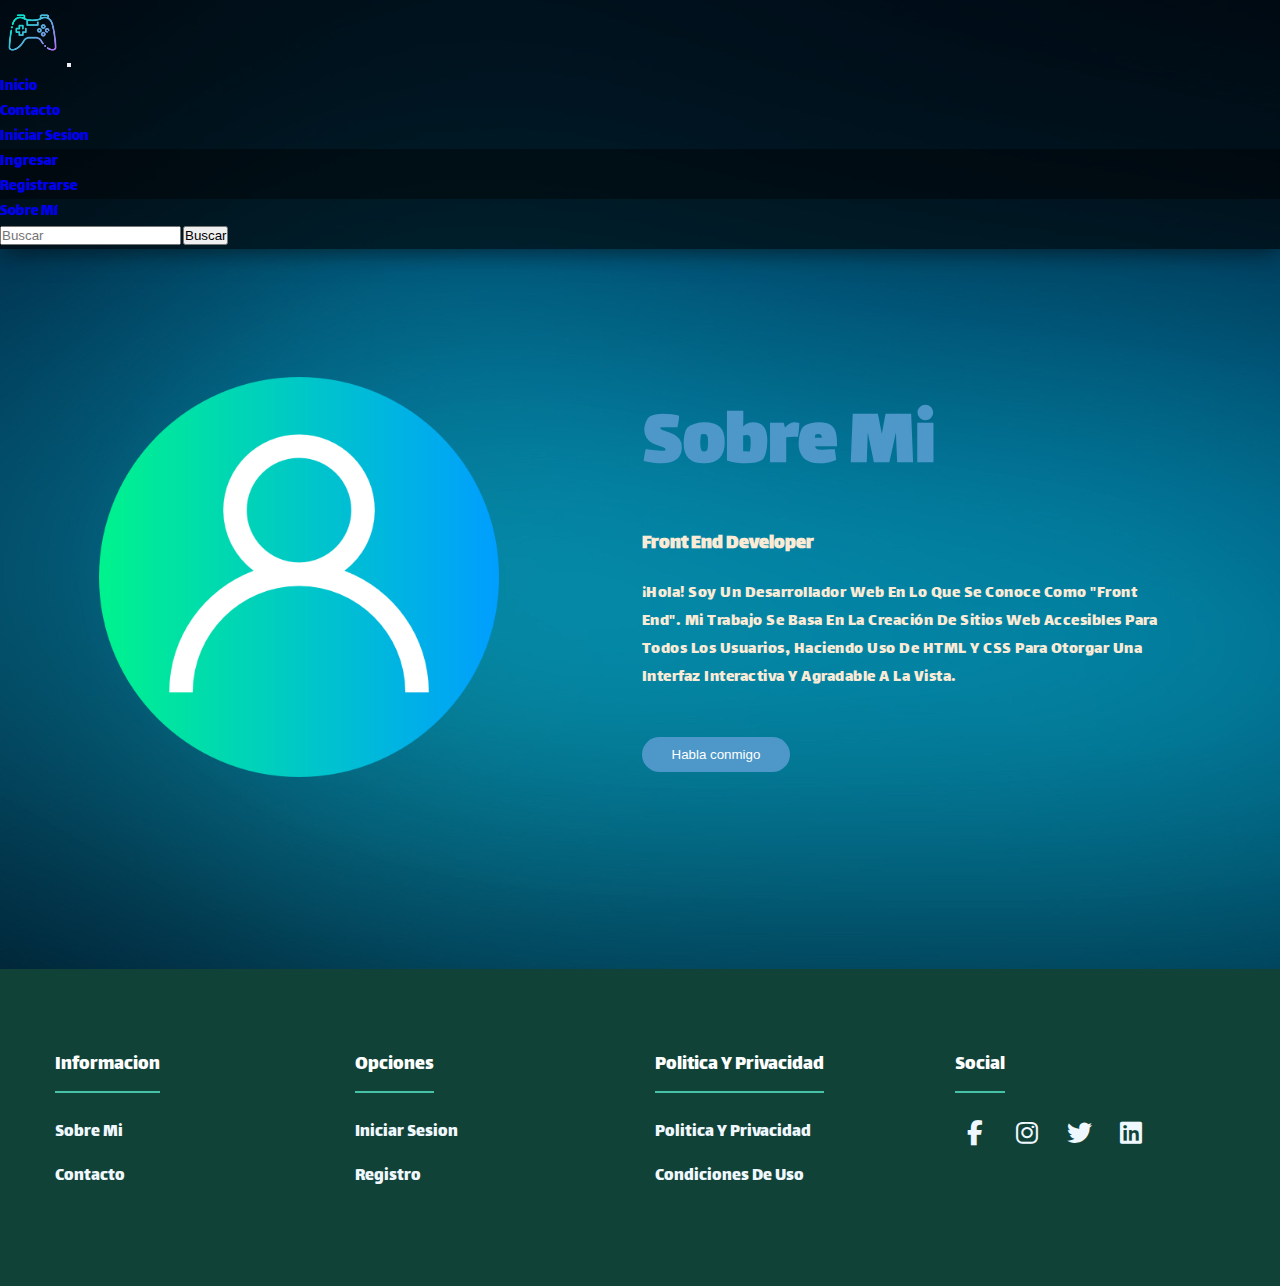
<file: pages/about us/aboutus.html>
<!DOCTYPE html>
<html lang="en">
<head>
    <meta charset="UTF-8">
    <meta name="viewport" content="width=device-width, initial-scale=1.0">
    <title>Document</title>
    <link rel="stylesheet" href="/styles/styles.css">

    <link rel="stylesheet" href="https://cdnjs.cloudflare.com/ajax/libs/font-awesome/6.2.1/css/all.min.css">

    <link rel="preconnect" href="https://fonts.googleapis.com">
    <link rel="preconnect" href="https://fonts.gstatic.com" crossorigin>
    <link href="https://fonts.googleapis.com/css2?family=Archivo+Black&family=Lalezar&display=swap" rel="stylesheet">

    <link href="https://cdn.jsdelivr.net/npm/bootstrap@5.3.1/dist/css/bootstrap.min.css" rel="stylesheet" integrity="sha384-4bw+/aepP/YC94hEpVNVgiZdgIC5+VKNBQNGCHeKRQN+PtmoHDEXuppvnDJzQIu9" crossorigin="anonymous">

</head>

<body class="aboutBody">

    <!--========NAVBAR==========-->

    <header class="headerAboutus">
        <div class="navBar">
            <div class="navBar">
                <nav class="navbar navbar-expand-lg navbar-dark">
                    <div class="container-fluid">
                        <img src="/assets/images/logo.png" alt="">
                      <button class="navbar-toggler" type="button" data-bs-toggle="collapse" data-bs-target="#navbarSupportedContent" aria-controls="navbarSupportedContent" aria-expanded="false" aria-label="Toggle navigation">
                        <span class="navbar-toggler-icon"></span>
                      </button>
                      <div class="collapse navbar-collapse" id="navbarSupportedContent">
                        <ul class="navbar-nav me-auto mb-2 mb-lg-0">
                          <li class="nav-item">
                            <a class="nav-link active" aria-current="page" href="/index.html">Inicio</a>
                          </li>
                          <li class="nav-item">
                            <a class="nav-link" href="/pages/contact/contact.html">Contacto</a>
                          </li>
                          <li class="nav-item dropdown">
                            <a class="nav-link dropdown-toggle" href="#" role="button" data-bs-toggle="dropdown" aria-expanded="false">
                              Iniciar sesion
                            </a>
                            <ul class="dropdown-menu">
                              <li><a class="dropdown-item" href="/pages/login/login.html">Ingresar</a></li>
                              <li><a class="dropdown-item" href="/pages/register/register.html">Registrarse</a></li>
                            </ul>
                          </li>
                          <li class="nav-item">
                            <a href="/pages/about us/aboutus.html" class="nav-link" aria-disabled="false">Sobre mí</a>
                          </li>
                        </ul>
                        <form class="d-flex" role="search">
                          <input class="form-control me-2" type="search" placeholder="Buscar" aria-label="Search">
                          <button class="btn btn-outline-success" type="submit">Buscar</button>
                        </form>
                      </div>
                    </div>
                  </nav>
        </div>
    </header>
    


    <!--========SOBRE MI==========-->


    <section class="aboutMe">
        <div class="aboutContent">
            <img src="/assets/images/user.png" alt="imgMe" id="imgMe">
            <div class="aboutText">
                <h1>Sobre mi</h1>
                <h5>Front End Developer</h5>
                <p>¡Hola! Soy un desarrollador web en lo que se conoce como "Front End". Mi trabajo se basa en la creación de sitios web accesibles para todos los usuarios, haciendo uso de HTML y CSS para otorgar una interfaz interactiva y agradable a la vista.</p>
                <button type="button" id="talkToMe"><a href="/pages/contact/contact.html">Habla conmigo</a></button>
            </div>
        </div>
    </section>

    <!--=======FOOTER========-->

    <footer class="footer">
      <div class="footerContainer">
  
          <div class="footerRow">
  
              <div class="footerLinks">
                  <h4>Informacion</h4>
                  <ul>
                      <li><a href="/pages/about us/aboutus.html">Sobre Mi</a></li>
                      <li><a href="/pages/contact/contact.html">Contacto</a></li>
                  </ul>
              </div>
  
              <div class="footerLinks">
                  <h4>Opciones</h4>
                  <ul>
                    <li><a href="/pages/register/register.html">Iniciar sesion</a></li>
                    <li><a href="">registro</a></li>
                  </ul>
              </div>
  
              <div class="footerLinks">
                  <h4>Politica y privacidad</h4>
                  <ul>
                    <li><a href="">Politica y privacidad</a></li>
                    <li><a href="">Condiciones de uso</a></li>
                  </ul>
              </div>
  
              <div class="footerLinks">
                  <h4>Social</h4>
                  <div class="socialLink">
                      <a href=""><i class="fab fa-facebook-f"></i></a>
                      <a href=""><i class="fab fa-instagram"></i></a>
                      <a href=""><i class="fab fa-twitter"></i></a>
                      <a href=""><i class="fab fa-linkedin"></i></a>
                  </div>
              </div>
  
          </div>
  
  
      </div>
  
  </footer>


    <script src="https://cdn.jsdelivr.net/npm/bootstrap@5.3.1/dist/js/bootstrap.bundle.min.js" integrity="sha384-HwwvtgBNo3bZJJLYd8oVXjrBZt8cqVSpeBNS5n7C8IVInixGAoxmnlMuBnhbgrkm" crossorigin="anonymous"></script>
</body>
</html>
</file>
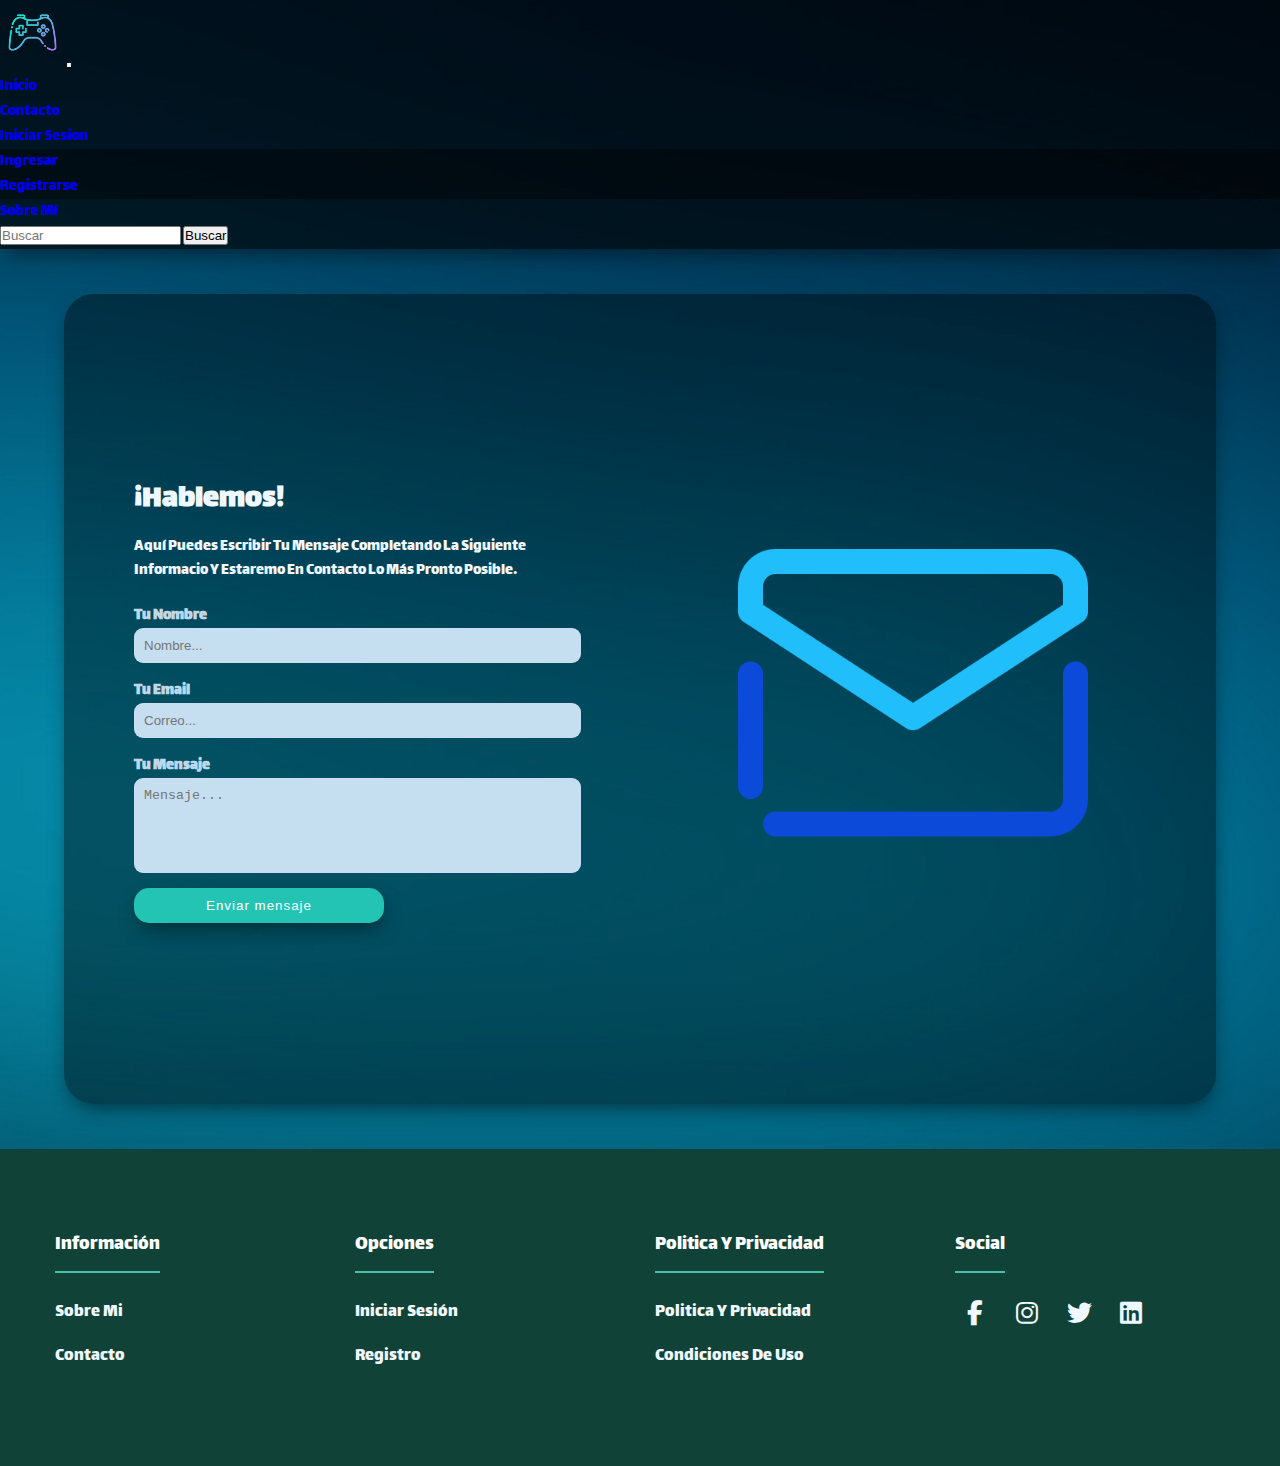
<file: pages/contact/contact.html>
<!DOCTYPE html>
<html lang="en">
<head>
    <meta charset="UTF-8">
    <meta name="viewport" content="width=device-width, initial-scale=1.0">
    <title>Document</title>
    <link rel="stylesheet" href="/styles/styles.css">

    <link rel="stylesheet" href="https://cdnjs.cloudflare.com/ajax/libs/font-awesome/6.2.1/css/all.min.css">

    <link rel="preconnect" href="https://fonts.googleapis.com">
    <link rel="preconnect" href="https://fonts.gstatic.com" crossorigin>
    <link href="https://fonts.googleapis.com/css2?family=Archivo+Black&family=Lalezar&display=swap" rel="stylesheet">


    <link href="https://cdn.jsdelivr.net/npm/bootstrap@5.3.1/dist/css/bootstrap.min.css" rel="stylesheet" integrity="sha384-4bw+/aepP/YC94hEpVNVgiZdgIC5+VKNBQNGCHeKRQN+PtmoHDEXuppvnDJzQIu9" crossorigin="anonymous">
</head>
<body class="principalBody">
</head>
<body class="contactBody">

<!--==============NAVBAR=====================-->

<header class="headerContact">
    <div class="navBar">
        <div class="navBar">
            <nav class="navbar navbar-expand-lg navbar-dark">
                <div class="container-fluid">
                    <img src="/assets/images/logo.png" alt="">
                  <button class="navbar-toggler" type="button" data-bs-toggle="collapse" data-bs-target="#navbarSupportedContent" aria-controls="navbarSupportedContent" aria-expanded="false" aria-label="Toggle navigation">
                    <span class="navbar-toggler-icon"></span>
                  </button>
                  <div class="collapse navbar-collapse" id="navbarSupportedContent">
                    <ul class="navbar-nav me-auto mb-2 mb-lg-0">
                      <li class="nav-item">
                        <a class="nav-link active" aria-current="page" href="/index.html">Inicio</a>
                      </li>
                      <li class="nav-item">
                        <a class="nav-link" href="/pages/contact/contact.html">Contacto</a>
                      </li>
                      <li class="nav-item dropdown">
                        <a class="nav-link dropdown-toggle" href="#" role="button" data-bs-toggle="dropdown" aria-expanded="false">
                          Iniciar sesion
                        </a>
                        <ul class="dropdown-menu">
                          <li><a class="dropdown-item" href="/pages/login/login.html">Ingresar</a></li>
                          <li><a class="dropdown-item" href="/pages/register/register.html">Registrarse</a></li>
                        </ul>
                      </li>
                      <li class="nav-item">
                        <a href="/pages/about us/aboutus.html" class="nav-link" aria-disabled="false">Sobre mí</a>
                      </li>
                    </ul>
                    <form class="d-flex" role="search">
                      <input class="form-control me-2" type="search" placeholder="Buscar" aria-label="Search">
                      <button class="btn btn-outline-success" type="submit">Buscar</button>
                    </form>
                  </div>
                </div>
              </nav>
    </div>
</header>

<!--==============FORMULARIO DE CONTACTO==============-->
    <section class="contactSection">
        <div class="contactForm">
            <div class="formS">
                <div class="contactText">
                    <h2>¡Hablemos!</h2>
                    <p>Aquí puedes escribir tu mensaje completando la siguiente informacio y estaremo en contacto lo más pronto posible.</p>
                </div>

                <form action="">
                    <div class="inputContact">
                        <label for="">Tu nombre</label>
                        <input type="text" placeholder="Nombre...">
                    </div>

                    <div class="inputContact">
                        <label for="">Tu email</label>
                        <input type="email" placeholder="Correo...">
                    </div>

                    <div class="inputContact">
                        <label for="">Tu mensaje</label>
                        <textarea name="" id="" cols="30" rows="5" placeholder="Mensaje..."></textarea>
                    </div>
                    <input type="submit" value="Enviar mensaje">
                </form>
            </div>

            <div class="contactInfo">
                <div class="imgBox">
                    <img src="/assets/images/email.png" alt="emailIcon">
                </div>
            </div>
        </div>
        </div>
    </section>

    <script src="https://cdn.jsdelivr.net/npm/bootstrap@5.3.1/dist/js/bootstrap.bundle.min.js" integrity="sha384-HwwvtgBNo3bZJJLYd8oVXjrBZt8cqVSpeBNS5n7C8IVInixGAoxmnlMuBnhbgrkm" crossorigin="anonymous"></script>



    <!--=======FOOTER========-->

    <footer class="footer">
      <div class="footerContainer">
  
          <div class="footerRow">
  
              <div class="footerLinks">
                  <h4>Información</h4>
                  <ul>
                      <li><a href="/pages/about us/aboutus.html">Sobre Mi</a></li>
                      <li><a href="/pages/contact/contact.html">Contacto</a></li>
                  </ul>
              </div>
  
              <div class="footerLinks">
                  <h4>Opciones</h4>
                  <ul>
                    <li><a href="/pages/register/register.html">Iniciar sesión</a></li>
                    <li><a href="">registro</a></li>
                  </ul>
              </div>
  
              <div class="footerLinks">
                  <h4>Politica y privacidad</h4>
                  <ul>
                    <li><a href="">Politica y privacidad</a></li>
                    <li><a href="">Condiciones de uso</a></li>
                  </ul>
              </div>
  
              <div class="footerLinks">
                  <h4>Social</h4>
                  <div class="socialLink">
                      <a href=""><i class="fab fa-facebook-f"></i></a>
                      <a href=""><i class="fab fa-instagram"></i></a>
                      <a href=""><i class="fab fa-twitter"></i></a>
                      <a href=""><i class="fab fa-linkedin"></i></a>
                  </div>
              </div>
  
          </div>
  
  
      </div>
  
  </footer>
</body>
</html>
</file>
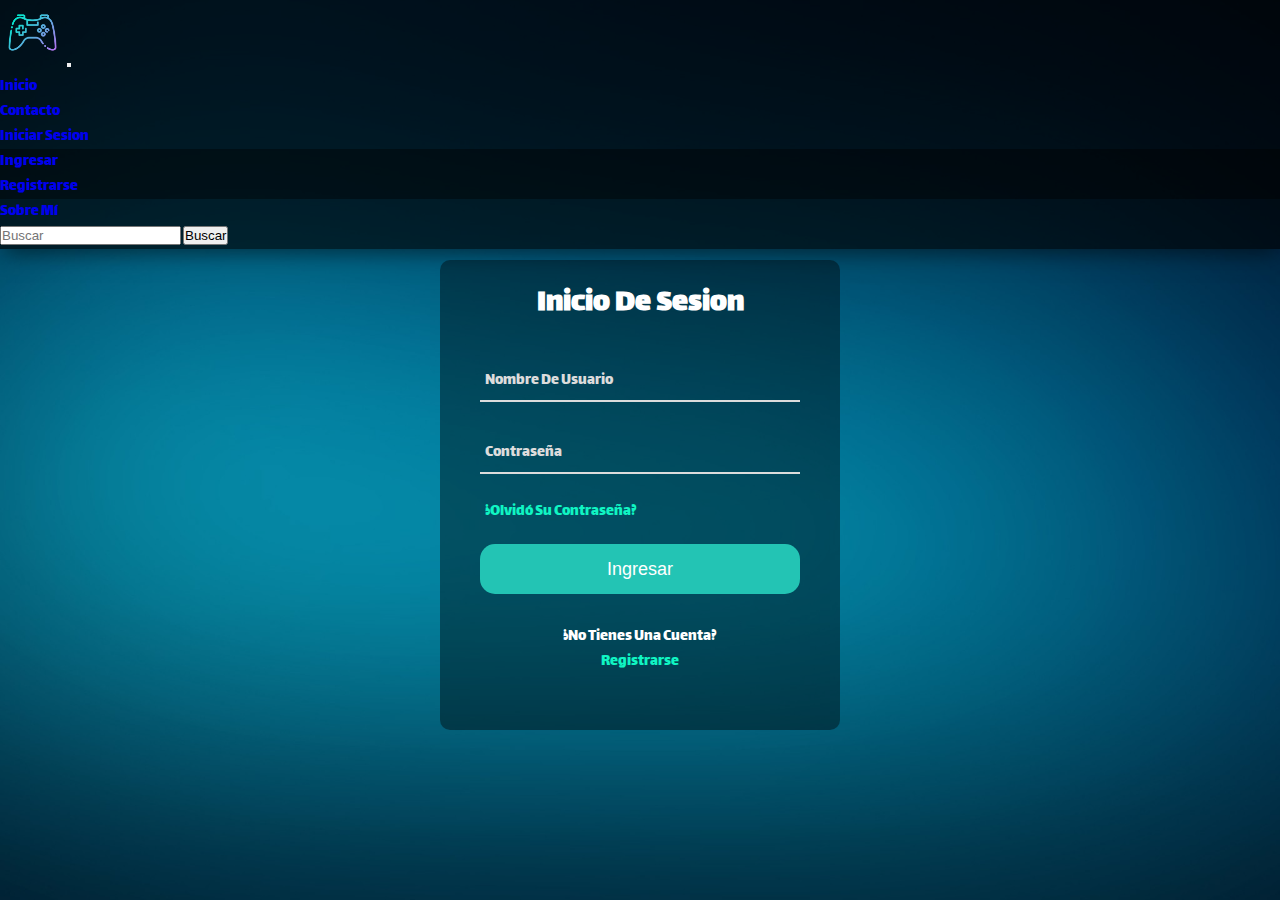
<file: pages/login/login.html>
<!DOCTYPE html>
<html lang="en">
<head>
    <meta charset="UTF-8">
    <meta name="viewport" content="width=device-width, initial-scale=1.0">
    <title>Resgister/login</title>
    <link rel="stylesheet" href="/styles/styles.css">

    <link rel="preconnect" href="https://fonts.googleapis.com">
    <link rel="preconnect" href="https://fonts.gstatic.com" crossorigin>
    <link href="https://fonts.googleapis.com/css2?family=Archivo+Black&family=Lalezar&display=swap" rel="stylesheet">

    <link href="https://cdn.jsdelivr.net/npm/bootstrap@5.3.1/dist/css/bootstrap.min.css" rel="stylesheet" integrity="sha384-4bw+/aepP/YC94hEpVNVgiZdgIC5+VKNBQNGCHeKRQN+PtmoHDEXuppvnDJzQIu9" crossorigin="anonymous">
</head>

<body>

        <!--=============NAVBAR================-->

<header class="headerRegister">
    <div class="navBar">
        <div class="navBar">
            <nav class="navbar navbar-expand-lg navbar-dark">
                <div class="container-fluid">
                    <img src="/assets/images/logo.png" alt="">
                  <button class="navbar-toggler" type="button" data-bs-toggle="collapse" data-bs-target="#navbarSupportedContent" aria-controls="navbarSupportedContent" aria-expanded="false" aria-label="Toggle navigation">
                    <span class="navbar-toggler-icon"></span>
                  </button>
                  <div class="collapse navbar-collapse" id="navbarSupportedContent">
                    <ul class="navbar-nav me-auto mb-2 mb-lg-0">
                      <li class="nav-item">
                        <a class="nav-link active" aria-current="page" href="/index.html">Inicio</a>
                      </li>
                      <li class="nav-item">
                        <a class="nav-link" href="/pages/contact/contact.html">Contacto</a>
                      </li>
                      <li class="nav-item dropdown">
                        <a class="nav-link dropdown-toggle" href="#" role="button" data-bs-toggle="dropdown" aria-expanded="false">
                          Iniciar sesion
                        </a>
                        <ul class="dropdown-menu">
                          <li><a class="dropdown-item" href="/pages/login/login.html">Ingresar</a></li>
                          <li><a class="dropdown-item" href="/pages/register/register.html">Registrarse</a></li>
                        </ul>
                      </li>
                      <li class="nav-item">
                        <a href="/pages/about us/aboutus.html" class="nav-link" aria-disabled="false">Sobre mí</a>
                      </li>
                    </ul>
                    <form class="d-flex" role="search">
                      <input class="form-control me-2" type="search" placeholder="Buscar" aria-label="Search">
                      <button class="btn btn-outline-success" type="submit">Buscar</button>
                    </form>
                  </div>
                </div>
              </nav>
    </div>
</header>


    <!--=============FORMULARIO INICIO DE SESION================-->
    <div class="formulario" id="inicioSesion">
        <h1>Inicio de sesion</h1>
        <form action="" method="post">
            <div class="user">
                <input type="text" name="" id="">
                <label for="">Nombre de usuario</label>
            </div>
            <div class="user">
                <input type="password" required>
                <label for="password">Contraseña</label>
            </div>
            <div class="recordar">¿Olvidó su contraseña?</div>

            <div class="enter">
                <button type="submit" id="register">Ingresar</button>
            </div>

            <div class="register">
                <p>¿No tienes una cuenta?</p><a href="/pages/register/register.html">registrarse</a>
            </div>
        </form>
    </div>



    <script src="https://cdn.jsdelivr.net/npm/bootstrap@5.3.1/dist/js/bootstrap.bundle.min.js" integrity="sha384-HwwvtgBNo3bZJJLYd8oVXjrBZt8cqVSpeBNS5n7C8IVInixGAoxmnlMuBnhbgrkm" crossorigin="anonymous"></script>
</body>
</html>
</file>
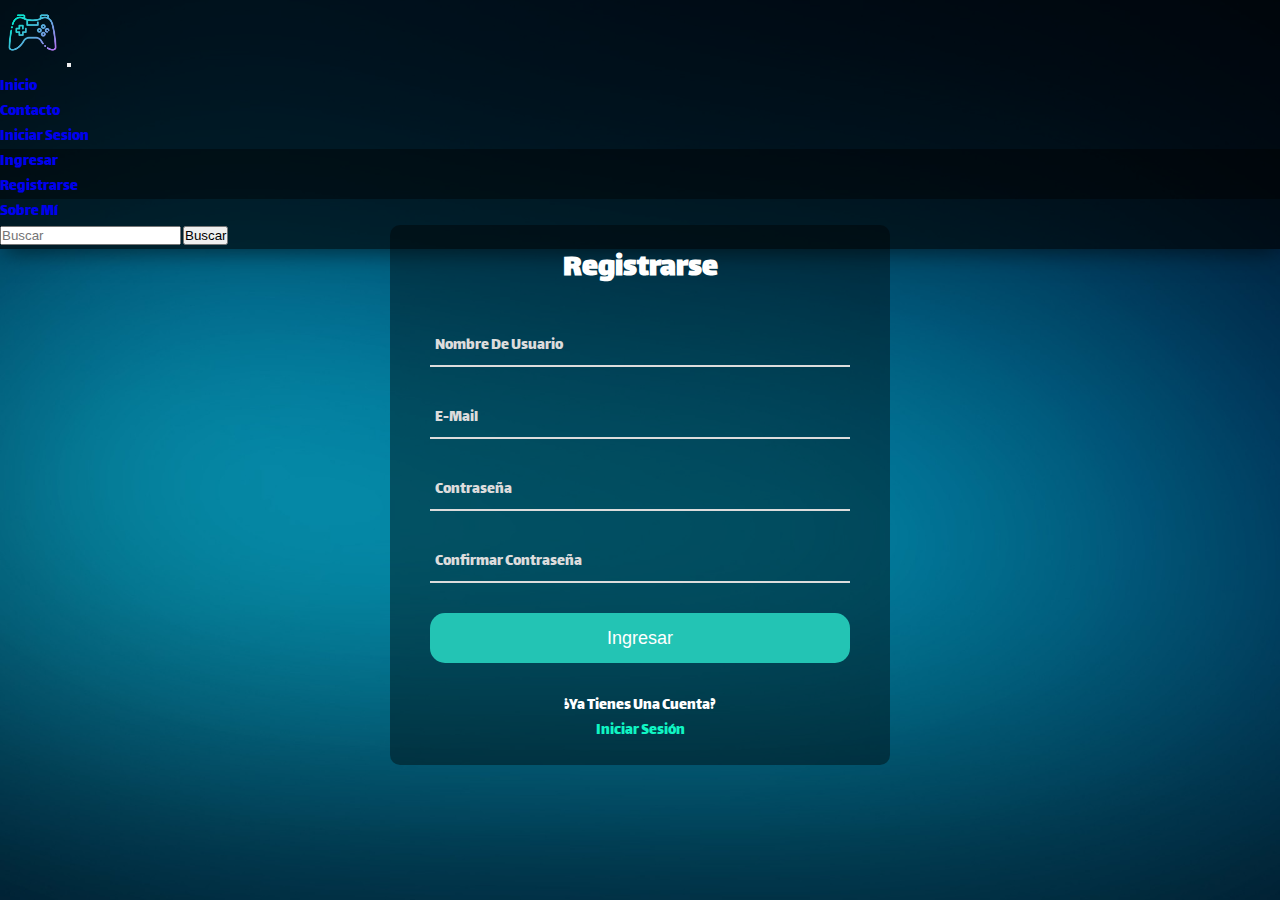
<file: pages/register/register.html>
<!DOCTYPE html>
<html lang="en">
<head>
    <meta charset="UTF-8">
    <meta name="viewport" content="width=device-width, initial-scale=1.0">
    <title>Register</title>
    <link rel="stylesheet" href="/styles/styles.css">

    <link rel="preconnect" href="https://fonts.googleapis.com">
    <link rel="preconnect" href="https://fonts.gstatic.com" crossorigin>
    <link href="https://fonts.googleapis.com/css2?family=Archivo+Black&family=Lalezar&display=swap" rel="stylesheet">

    <link href="https://cdn.jsdelivr.net/npm/bootstrap@5.3.1/dist/css/bootstrap.min.css" rel="stylesheet" integrity="sha384-4bw+/aepP/YC94hEpVNVgiZdgIC5+VKNBQNGCHeKRQN+PtmoHDEXuppvnDJzQIu9" crossorigin="anonymous">
</head>
<body>

            <!--=============NAVBAR================-->

<header class="headerRegister">
    <div class="navBar">
        <div class="navBar">
            <nav class="navbar navbar-expand-lg navbar-dark">
                <div class="container-fluid">
                    <img src="/assets/images/logo.png" alt="">
                  <button class="navbar-toggler" type="button" data-bs-toggle="collapse" data-bs-target="#navbarSupportedContent" aria-controls="navbarSupportedContent" aria-expanded="false" aria-label="Toggle navigation">
                    <span class="navbar-toggler-icon"></span>
                  </button>
                  <div class="collapse navbar-collapse" id="navbarSupportedContent">
                    <ul class="navbar-nav me-auto mb-2 mb-lg-0">
                      <li class="nav-item">
                        <a class="nav-link active" aria-current="page" href="/index.html">Inicio</a>
                      </li>
                      <li class="nav-item">
                        <a class="nav-link" href="/pages/contact/contact.html">Contacto</a>
                      </li>
                      <li class="nav-item dropdown">
                        <a class="nav-link dropdown-toggle" href="#" role="button" data-bs-toggle="dropdown" aria-expanded="false">
                          Iniciar sesion
                        </a>
                        <ul class="dropdown-menu">
                          <li><a class="dropdown-item" href="/pages/login/login.html">Ingresar</a></li>
                          <li><a class="dropdown-item" href="/pages/register/register.html">Registrarse</a></li>
                        </ul>
                      </li>
                      <li class="nav-item">
                        <a href="/pages/about us/aboutus.html" class="nav-link" aria-disabled="false">Sobre mí</a>
                      </li>
                    </ul>
                    <form class="d-flex" role="search">
                      <input class="form-control me-2" type="search" placeholder="Buscar" aria-label="Search">
                      <button class="btn btn-outline-success" type="submit">Buscar</button>
                    </form>
                  </div>
                </div>
              </nav>
    </div>
</header>


    <!--=============FORMULARIO INICIO DE SESION================-->
    
    <div class="formulario">
        <h1>Registrarse</h1>
        <form action="" method="post">
            <div class="user">
                <input type="text" name="" id="">
                <label for="">Nombre de usuario</label>
            </div>

            <div class="user">
                <input type="text" name="" id="">
                <label for="">e-mail</label>
            </div>

            <div class="user">
                <input type="password" required>
                <label for="password">Contraseña</label>
            </div>

            <div class="user">
                <input type="password" required>
                <label for="password">Confirmar contraseña</label>
            </div>

            <div class="enter">
                <button type="submit" id="register">Ingresar</button>
            </div>

            <div class="register">
                <p>¿Ya tienes una cuenta?</p><a href="">Iniciar Sesión</a>
            </div>
        </form>
    </div>

    <script src="https://cdn.jsdelivr.net/npm/bootstrap@5.3.1/dist/js/bootstrap.bundle.min.js" integrity="sha384-HwwvtgBNo3bZJJLYd8oVXjrBZt8cqVSpeBNS5n7C8IVInixGAoxmnlMuBnhbgrkm" crossorigin="anonymous"></script>
</body>
</html>
</file>
<file: styles/styles.css>
* {
    margin: 0;
    padding: 0;
    box-sizing: border-box;
    list-style: none;
}

body {
    height: 100vh;
    background: url(/assets/images/img-1.png) no-repeat;
    background-size: cover;
    background-position: center;
    font-family: 'Lalezar', cursive;
    color: white;
    text-transform: capitalize;
}

/*=================PRINCIPAL===================*/

/*==============NAVBAR+CAROUSEL==========*/

header {
    box-shadow: 1px 9px 20px -5px rgba(0, 0, 0, .5);

}
.navBar {
    background: rgba(0, 0, 0, .4);
}

.container-fluid {
    background-color: transparent;
}

.container-fluid img {
    height: 65px;
    object-fit: cover;
}

.dropdown-item {
    background: transparent;
}

.carousel-item {
    height: 600px;
    width: 500px;
}

.principalBody {
    height: 100%;
}

.dropdown-menu {
    background: rgba(0, 0, 0, .4);
}

/*==============CARDS==================*/

.cardContent h3 {
    text-align: center;
    font-size: 30px;
    margin: 0;
    padding-top: 10px;

}

a {
    text-decoration: none;
}

.cardGallery {
    display: flex;
    flex-wrap: wrap;
    width: 100%;
    justify-content: center;
    align-items: center;
    margin: 50px 0;
}

.cardContent {
    width: 20%;
    margin: 15px;
    box-sizing: border-box;
    float: left;
    text-align: center;
    border-radius: 20px;
    cursor: pointer;
    padding-top: 10px;
    box-shadow: 1px 9px 20px -5px rgba(0, 0, 0, .25), 0 10px 10px  rgba(0, 0, 0, .22);
    transition: .5s;

}

.cardContent:hover {
    box-shadow: 0 3px 6px rgba(0, 0, 0, .16), 0 3px 6px rgba(0, 0, 0, .23);
    transform: translate(5px -8px);
}

.cardContent img {
    width: 230px;
    height: 200px;
    text-align: center;
    margin: 0 auto;
    display: block;
    object-fit: cover;
}

.cardContent p {
    text-align: center;
    color: whitesmoke;
    margin: 0;

}

.cardContent ul {
    list-style: none;
    display: flex;
    align-items: center;
    padding-top: 0;
}

.cardContent li {
    padding-top: 5px;

}

.fa {
    font-size: 25px;
    transform: .4s;
    align-items: center;
    margin-left: 8px;

}

.cardContent .checked {
    color: yellow;
}

.fa:hover {
    transform: scale(1.3);
    transition: .6s;
}

.cardContent button {
    text-align: center;
    font-size: 20px;
    color: whitesmoke;
    width: 100%;
    background-color: #69ecd0;
    padding: 8px;
    border: none;
    outline: none;
    cursor: pointer;
    margin-top: 5px;
    border-bottom-left-radius: 20px;
    border-bottom-right-radius: 20px;
}




/*=============FOOTER==================*/


.footerContainer {
    max-width: 1200px;
    margin: 0 auto;
}

footer {
    background-color: #104237;
    padding: 80px 0;
}

.footerRow {
    display: flex;
    flex-wrap: wrap;
}

.footerLinks {
    width: 25%;
    padding: 0 15px;
}

.footerLinks h4 {
    font-size: 20px;
    color: white;
    margin-bottom: 25px;
    font-weight: 500;
    border-bottom: 2px solid #48c2a7;
    display: inline-block;
    padding-bottom: 10px ;
}

.footerLinks ul li a {
    font-size: 18px;
    text-decoration: none;
    color: aliceblue;
    display: block;
    margin-bottom: 15px;
    transition: all .3 ease;
}

.footerLinks ul li a:hover {
    padding-left: 6px;
    color: aliceblue;
}

.socialLink a {
    color: aliceblue;
    font-size: 25px;
    display: inline-block;
    min-height: 40px;
    width: 40px;
    background-color: transparent;
    margin: 0 10px 10px 0;
    text-align: center;
    line-height: 40px;
    border-radius: 50%;
    transition: all .5s ease;
}

.socialLink a:hover {
    background-color: #23c4b4;

}





/*========FORMULARIO INICIO DE SESION Y REGISTRO==========*/

.formulario {
    position: absolute;
    top: 55%;
    left: 50%;
    transform: translate(-50%, -50%);
    width: 500px;
    height: 540px;
    background: rgba(0, 0, 0, .4);
    filter: blur(50%);
    border-radius: 10px;
    font-family: 'Lalezar', cursive;

}

#inicioSesion {
    position: absolute;
    top: 55%;
    left: 50%;
    transform: translate(-50%, -50%);
    width: 400px;
    height: 470px;
    background: rgba(0, 0, 0, .4);
    filter: blur(50%);
    border-radius: 10px;
    font-family: 'Lalezar', cursive;

}

.formulario h1 {
    top: 19px;
    position: relative;
    text-align: center;
    padding: 0 0 20px 0;
    color: white;
    border-radius: 10px;
}

.formulario form {
    padding: 0 40px;
    box-sizing: border-box;
}

form .user {
    position: relative;
    border-bottom: 2px solid gainsboro;
    margin: 30px 0;
}

.user input {
    width: 100%;
    padding: 0 5px;
    height: 40px;
    font-size: 16px;
    border: none;
    background: none;
    outline: none;
}

.user label {
    position: absolute;
    top: 50%;
    left: 5px;
    color: gainsboro;
    transform: translateY(-50%);
    font-size: 16px;
    pointer-events: none;
    transition: .5s;
}

.user span::before {
    content: '';
    position: absolute;
    top: 40px;
    left: 0;
    width: 100%;
    height: 2px;
    background: #2892D7;
}

.user input:focus ~ label, .user input:focus ~ label {
    top: -5px;
    color: #2892D7;
}

.user input:focus ~ span::before, .user input:focus ~ span::before {
    width: 100%;
}

.recordar {
    margin: -5px 0 20px 5px;
    color: #10f5c3;
    cursor: pointer;
}
.recordar:hover {
    text-decoration: underline;
}

#register {
    width: 100%;
    height: 50px;
    border: 1px solid;
    background: #23c4b4;
    font-size: 18px;
    color: white;
    cursor: pointer;
    outline: none;
    border: none;
    border-radius: 15px;
}

#register:hover {
    background: transparent;
    border: #23c4b4 solid 1px;
    transition: .3s;
}


.register {
    margin: 30px 0;
    text-align: center;
    font-size: 16px;
    text-decoration: none;
    color: white;
}

.register a {
    color: #10f5c3;
}

/* ============SOBRE MI=============*/

.aboutBody {
    height: 100%;
    background: url(/assets/images/img-1.png);
}


.aboutMe {
    width: 100%;
    height: 100%;
    display: flex;
    justify-content: center;
    align-items: center;
    padding-top: 10%;
    font-family: 'Lalezar', cursive;
    font-size: 20px;
    color: antiquewhite;
    padding-bottom: 15%;

}

#imgMe {
    height: auto;
    width: 400px;
    max-width: 100%;
    object-fit: cover;
}

div .aboutText {
    width: 550px;
    max-width: 100%;
    padding: 0 10px;
}

.aboutContent {
    width: 1280px;
    max-width: 95%;
    margin: 0 auto;
    display: flex;
    flex-wrap: wrap;
    align-items: center;
    justify-content: space-around;
}

.aboutText h1 {
    color: #4d97c9;
    font-size: 80px;
    margin-bottom: 20px;
    text-transform: capitalize;
}

.aboutText h5 {
    font-size: 20px;
    margin-bottom: 20px;
    text-transform: capitalize;
}

.aboutText p {
    font-size: 17px;
    line-height: 28px;
    letter-spacing: .5px;
    margin-bottom: 45px;
}

#talkToMe {
    background-color: #4d97c9;
    padding: 10px 30px;
    border: none;
    text-decoration: none;
    border-radius: 30px;
    color: rgb(252, 252, 252);
    transition: .3s;
}

#talkToMe a {
    color: white;
    text-decoration: none;
}

#talkToMe:hover {
    transform: scale(1.2);
    background-color: transparent;
    border: 2px solid #4d97c9;
    transform: .3s;
    cursor: pointer;
}

/* ========FORMULARIO DE CONTACTO=========*/

.contactBody {
    height: 100%;

}


.contactSection {
    position: relative;
    width: 100%;
    height: 100vh;
    display: grid;
    place-items: center;
    font-family: 'Lalezar', cursive;
    font-style: normal;
}

.contactSection .contactForm {
    position: absolute;
    display: grid;
    grid-template-columns: repeat(auto-fit, minmax(500px, 1fr));
    gap: 20px;
    padding: 40px;
    width: 90%;
    height: 90%;
    background: rgba(0, 0, 0, .4);
    box-shadow: 1px 9px 20px -5px rgba(0, 0, 0, .5);
    border-radius: 30px;
}

.contactSection .contactForm .formS {
    position: relative;
    display: flex;
    justify-content: center;
    flex-direction: column;
    width: 85%;
    margin-left: 30px;
}

.contactSection .contactForm .formS form {
    width: 100%;
}

.contactSection .contactForm .formS .contactText h2 {
    color: aliceblue;
    font-size: 2em;
    margin-bottom: 10px;

}

.contactSection .contactForm .formS .contactText p {
    color: aliceblue;
    line-height: 1.5;
    margin-bottom: 20px;


}

.contactSection .contactForm .formS form .inputContact {
    display: flex;
    flex-direction: column;
    margin-bottom: 15px;
}

.contactSection .contactForm .formS form .inputContact label {
    color: #bed8e9;
    font-weight: 800;

}

.contactSection .contactForm .formS form .inputContact input[type="text"], .contactSection .contactForm .formS form .inputContact input[type="email"], .contactSection .contactForm .formS form .inputContact textarea {
    border: none;
    background: #c5dff0;
    border-radius: 9px;
    color: hsl(204, 69%, 50%);
    padding: 10px;
    resize: none;
}

.contactSection .contactForm .formS form .inputContact input[type="text"]:focus, .contactSection .contactForm .formS form .inputContact input[type="email"]:focus, .contactSection .contactForm .formS form .inputContact textarea:focus {
    outline: 2px solid black;
}

.contactSection .contactForm .formS form input[type="submit"] {
    background: #23c4b4;
    display: inline-block;
    text-align: center;
    width: 250px;
    padding: 10px;
    border-radius: 15px;
    color: white;
    letter-spacing: 1px;
    border: none;
    cursor: pointer;
    box-shadow: 1px 9px 20px -5px rgba(0, 0, 0, .5);
    transition: .3s;

}

.contactSection .contactForm .formS form input[type="submit"]:hover {
    background: transparent;
    border: 1px solid  #23c4b4;
}

.contactSection .contactForm .contactInfo {
    display: flex;
    justify-content: center;
    align-items: center;
    flex-direction: column;
}

.contactSection .contactForm .contactInfo .imgBox {
    position: relative;
    width: 400px;
    height: 400px;

}

.contactSection .contactForm .contactInfo .imgBox img {
    position: relative;
    top: 0;
    left: 0;
    width: 100%;
    height: 100%;
    object-fit: cover;
}

/*==============FORMULARIO DE PRODUCTOS==========*/

#productList {
    border-radius: 5px;
}











/*====MEDIDAS QWERY======= */

@media screen and (max-width: 1180px) {
    .cardContent {
        width: 45%;
    }



/*SOBRE MI*/
    .aboutMe {
        width: 100%;
        height: auto;
        padding: 70px;
    }

/*CONTACTO*/

.contactSection .contactForm {
    grid-template-columns: repeat(auto-fit, minmax(300px, 1fr));
}
    
}

@media screen and (max-width: 750px) {
    .cardContent {
        width: 100%;
    }
    
}

@media screen and (max-width: 650px) {



    /*SOBRE MI*/
    #imgMe {
        margin-bottom: 35px;
    }

    .aboutText h1 {
        font-size: 60px;
        margin-bottom: 25px;

    }

    /*CONATACTO*/
    .contactSection .contactForm .contactInfo {
        height: 300px;
        padding: 20px;

    }

    .contactSection .contactForm .contactInfo .imgBox {
        display: none;
    }



}

@media screen and (max-width: 991px) {
    .footerRow {
        text-align: center;
    }

    .footerLinks {
        width: 100%;
        margin-bottom: 30px;
    }

    .footerLinks a {
        text-align: center;
    }
}
</file>
